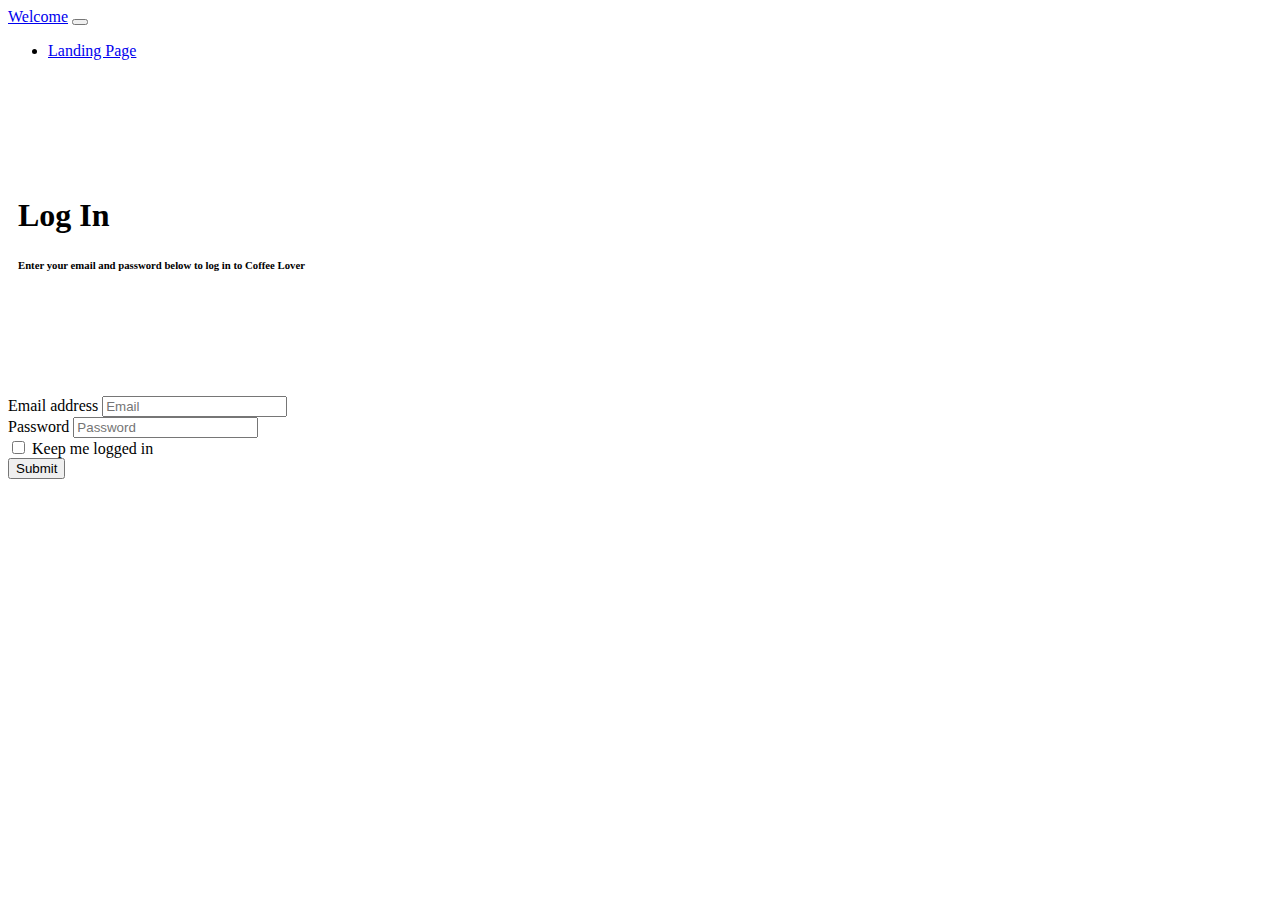
<file: index-sign-in.html>
<!DOCTYPE html>
<html lang="en">
<head>
    <meta charset="UTF-8">
    <meta http-equiv="X-UA-Compatible" content="IE=edge">
    <meta name="viewport" content="width=device-width, initial-scale=1.0">
    <link rel="stylesheet" href="styles-signup.css">
    <link href="https://cdn.jsdelivr.net/npm/bootstrap@5.0.0-beta2/dist/css/bootstrap.min.css" rel="stylesheet" integrity="sha384-BmbxuPwQa2lc/FVzBcNJ7UAyJxM6wuqIj61tLrc4wSX0szH/Ev+nYRRuWlolflfl" crossorigin="anonymous">
    <title>Signup</title>
</head>
<body>
    <nav class="navbar navbar-expand-lg navbar-dark bg-dark">
        <div class="container-fluid">
          <a class="navbar-brand" href="#">Welcome</a>
          <button class="navbar-toggler" type="button" data-bs-toggle="collapse" data-bs-target="#navbarNav" aria-controls="navbarNav" aria-expanded="false" aria-label="Toggle navigation">
            <span class="navbar-toggler-icon"></span>
          </button>
          <div class="collapse navbar-collapse" id="navbarNav">
            <ul class="navbar-nav">
              <li class="nav-item">
                <a class="nav-item nav-link" aria-current="page" href="./index.html">Landing Page</a>
              </li>
    
            </ul>
          </div>
        </div>
      </nav>
      <div class="container">
          <div class="bg-light">
              <h1>Log In</h1>
              <h6>Enter your email and password below to log in to Coffee Lover</h6>
          </div>
      </div>
      <div class="container">
        <form>
            <div class="mb-3">
              <label for="exampleInputEmail1" class="form-label">Email address</label>
              <input type="email" class="form-control" id="exampleInputEmail1" aria-describedby="emailHelp" placeholder="Email">
              
            </div>
            <div class="mb-3">
              <label for="exampleInputPassword1" class="form-label">Password</label>
              <input type="password" class="form-control" id="exampleInputPassword1" placeholder="Password">
            </div>
            <div class="mb-3 form-check">
              <input type="checkbox" class="form-check-input" id="exampleCheck1">
              <label class="form-check-label" for="exampleCheck1">Keep me logged in</label>
            </div>
            <button type="submit" class="btn btn-lg btn-secondary">Submit</button>
          </form>
      </div>
</body>
</html>
</file>
<file: styles-signup.css>
.bg-light{
    padding: 100px 10px;
}
</file>
